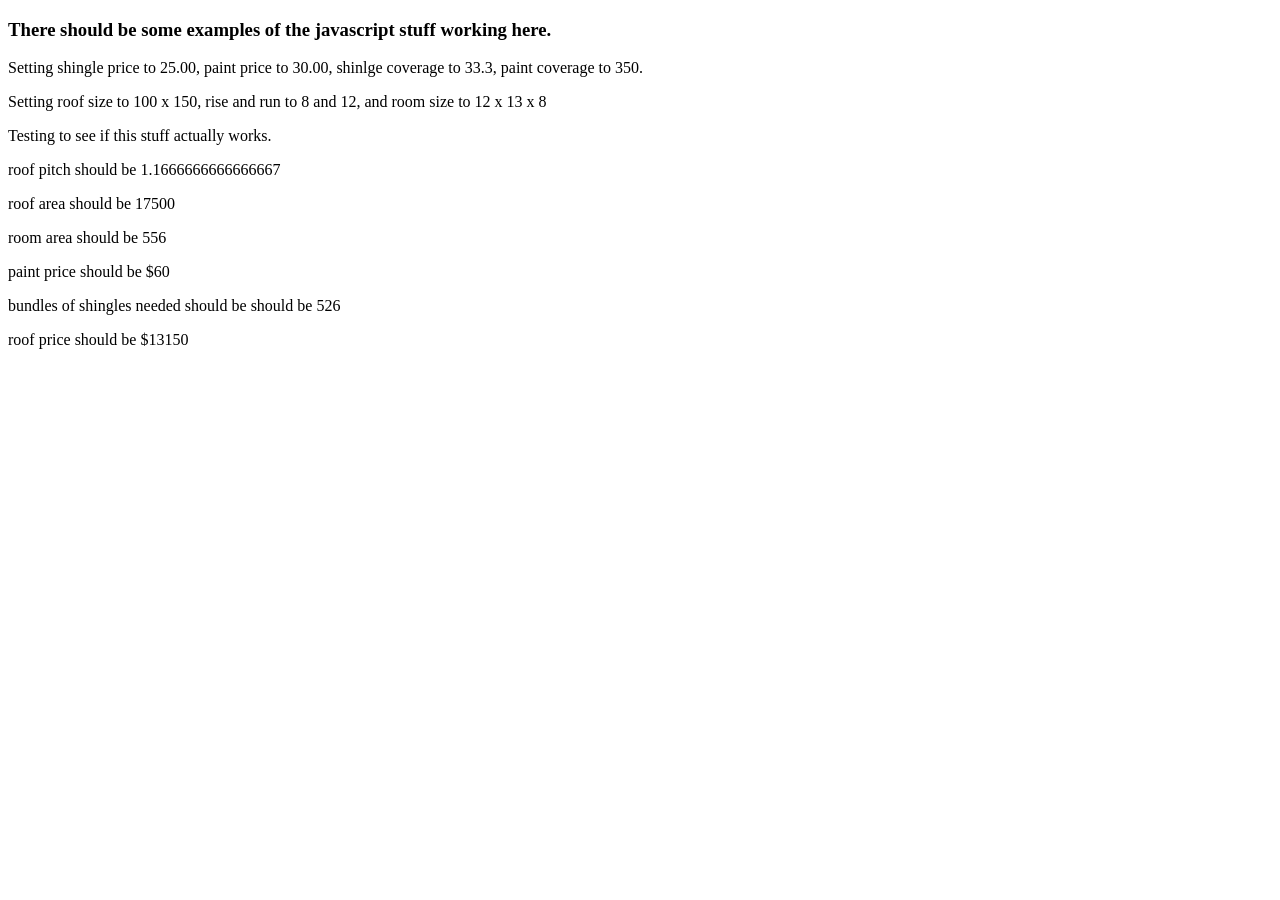
<file: Testing/testDriver.html>
﻿<!DOCTYPE html>

<html lang="en" xmlns="http://www.w3.org/1999/xhtml">
<head>
    <meta charset="utf-8" />
    <title>Test Driver</title>
    <script src="CalculatorUltra.js"></script>
</head>
<body>
    <h3> There should be some examples of the javascript stuff working here.</h3>
    <p>Setting shingle price to 25.00, paint price to 30.00, shinlge coverage to 33.3, paint coverage to 350.</p>
    <script>
        shinglePrice = 25.00;
        paintPrice = 30.00;
        shingleCoverage = 33.3;
        paintCoverage = 350;
    </script>
    <p>Setting roof size to 100 x 150, rise and run to 8 and 12, and room size to 12 x 13 x 8</p>
    <script>
        roofX = 100;
        roofY = 150;
        roomX = 12;
        roomY = 13;
        roomZ = 8;
        roofRise = 8;
        roofRun = 12;
    </script>
    <p>Testing to see if this stuff actually works.</p>
    <script>
        calculateRoomArea(roomX, roomY, roomZ);
        calculatePaintPrice(paintArea, paintPrice);
        calculateRoofPitch(roofRise, roofRun);
        calculateRoof(roofX, roofY, roofPitch);
        calculateRoofPrice(shingleBundles, shinglePrice);
    </script>
    <p>roof pitch should be
    <script>document.write(roofPitch);</script></p>
    <p>roof area should be
    <script>document.write(roofArea);</script></p>
    <p>room area should be
    <script>document.write(paintArea);</script></p>
    <p>paint price should be $<script>document.write(paintTotalPrice);</script></p>
    <p>bundles of shingles needed should be should be <script>document.write(shingleBundles);</script></p>
    <p>roof price should be $<script>document.write(totalRoofPrice);</script></p>

</body>
</html>
</file>
